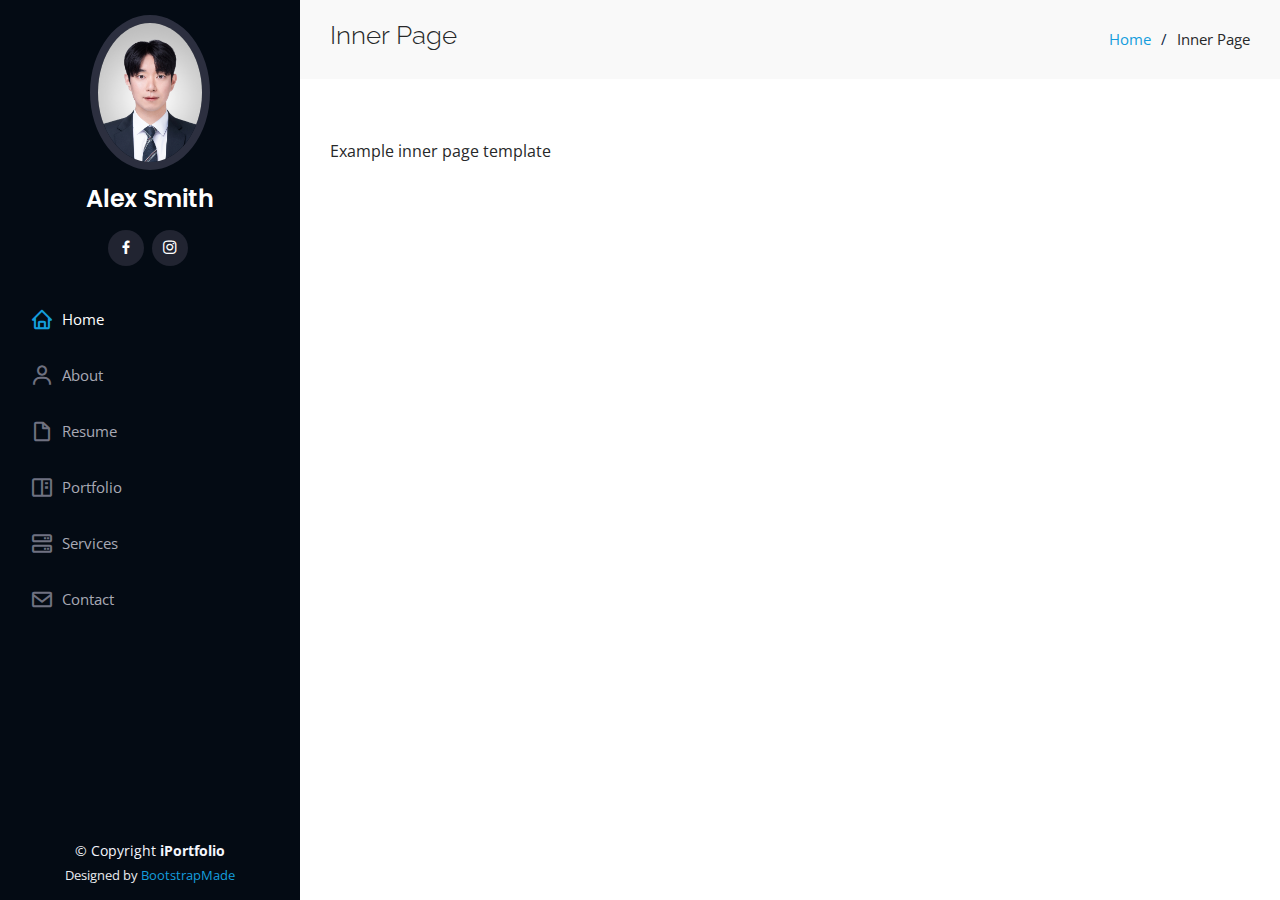
<file: inner-page.html>
<!DOCTYPE html>
<html lang="en">

<head>
  <meta charset="utf-8">
  <meta content="width=device-width, initial-scale=1.0" name="viewport">

  <title>Inner Page - Welcome to Jo00ow's Portfolio</title>
  <meta content="" name="description">
  <meta content="" name="keywords">

  <!-- Favicons -->
  <link href="assets/img/favicon.png" rel="icon">
  <link href="assets/img/apple-touch-icon.png" rel="apple-touch-icon">

  <!-- Google Fonts -->
  <link href="https://fonts.googleapis.com/css?family=Open+Sans:300,300i,400,400i,600,600i,700,700i|Raleway:300,300i,400,400i,500,500i,600,600i,700,700i|Poppins:300,300i,400,400i,500,500i,600,600i,700,700i" rel="stylesheet">

  <!-- Vendor CSS Files -->
  <link href="assets/vendor/aos/aos.css" rel="stylesheet">
  <link href="assets/vendor/bootstrap/css/bootstrap.min.css" rel="stylesheet">
  <link href="assets/vendor/bootstrap-icons/bootstrap-icons.css" rel="stylesheet">
  <link href="assets/vendor/boxicons/css/boxicons.min.css" rel="stylesheet">
  <link href="assets/vendor/glightbox/css/glightbox.min.css" rel="stylesheet">
  <link href="assets/vendor/swiper/swiper-bundle.min.css" rel="stylesheet">

  <!-- Template Main CSS File -->
  <link href="assets/css/style.css" rel="stylesheet">

  <!-- =======================================================
  * Template Name: iPortfolio
  * Template URL: https://bootstrapmade.com/iportfolio-bootstrap-portfolio-websites-template/
  * Updated: Mar 17 2024 with Bootstrap v5.3.3
  * Author: BootstrapMade.com
  * License: https://bootstrapmade.com/license/
  ======================================================== -->
</head>

<body>

  <!-- ======= Mobile nav toggle button ======= -->
  <i class="bi bi-list mobile-nav-toggle d-xl-none"></i>

  <!-- ======= Header ======= -->
  <header id="header">
    <div class="d-flex flex-column">

      <div class="profile">
        <img src="assets/img/profile-img.jpg" alt="" class="img-fluid rounded-circle">
        <h1 class="text-light"><a href="index.html">Alex Smith</a></h1>
        <div class="social-links mt-3 text-center">
          <a href="#" class="facebook"><i class="bx bxl-facebook"></i></a>
          <a href="#" class="instagram"><i class="bx bxl-instagram"></i></a>
        </div>
      </div>

      <nav id="navbar" class="nav-menu navbar">
        <ul>
          <li><a href="#hero" class="nav-link scrollto active"><i class="bx bx-home"></i> <span>Home</span></a></li>
          <li><a href="#about" class="nav-link scrollto"><i class="bx bx-user"></i> <span>About</span></a></li>
          <li><a href="#resume" class="nav-link scrollto"><i class="bx bx-file-blank"></i> <span>Resume</span></a></li>
          <li><a href="#portfolio" class="nav-link scrollto"><i class="bx bx-book-content"></i> <span>Portfolio</span></a></li>
          <li><a href="#services" class="nav-link scrollto"><i class="bx bx-server"></i> <span>Services</span></a></li>
          <li><a href="#contact" class="nav-link scrollto"><i class="bx bx-envelope"></i> <span>Contact</span></a></li>
        </ul>
      </nav><!-- .nav-menu -->
    </div>
  </header><!-- End Header -->

  <main id="main">

    <!-- ======= Breadcrumbs ======= -->
    <section class="breadcrumbs">
      <div class="container">

        <div class="d-flex justify-content-between align-items-center">
          <h2>Inner Page</h2>
          <ol>
            <li><a href="index.html">Home</a></li>
            <li>Inner Page</li>
          </ol>
        </div>

      </div>
    </section><!-- End Breadcrumbs -->

    <section class="inner-page">
      <div class="container">
        <p>
          Example inner page template
        </p>
      </div>
    </section>

  </main><!-- End #main -->

  <!-- ======= Footer ======= -->
  <footer id="footer">
    <div class="container">
      <div class="copyright">
        &copy; Copyright <strong><span>iPortfolio</span></strong>
      </div>
      <div class="credits">
        <!-- All the links in the footer should remain intact. -->
        <!-- You can delete the links only if you purchased the pro version. -->
        <!-- Licensing information: https://bootstrapmade.com/license/ -->
        <!-- Purchase the pro version with working PHP/AJAX contact form: https://bootstrapmade.com/iportfolio-bootstrap-portfolio-websites-template/ -->
        Designed by <a href="https://bootstrapmade.com/">BootstrapMade</a>
      </div>
    </div>
  </footer><!-- End  Footer -->

  <a href="#" class="back-to-top d-flex align-items-center justify-content-center"><i class="bi bi-arrow-up-short"></i></a>

  <!-- Vendor JS Files -->
  <script src="assets/vendor/purecounter/purecounter_vanilla.js"></script>
  <script src="assets/vendor/aos/aos.js"></script>
  <script src="assets/vendor/bootstrap/js/bootstrap.bundle.min.js"></script>
  <script src="assets/vendor/glightbox/js/glightbox.min.js"></script>
  <script src="assets/vendor/isotope-layout/isotope.pkgd.min.js"></script>
  <script src="assets/vendor/swiper/swiper-bundle.min.js"></script>
  <script src="assets/vendor/typed.js/typed.umd.js"></script>
  <script src="assets/vendor/waypoints/noframework.waypoints.js"></script>
  <script src="assets/vendor/php-email-form/validate.js"></script>

  <!-- Template Main JS File -->
  <script src="assets/js/main.js"></script>

</body>

</html>
</file>
<file: assets/css/style.css>
/**
* Template Name: iPortfolio
* Template URL: https://bootstrapmade.com/iportfolio-bootstrap-portfolio-websites-template/
* Updated: Mar 17 2024 with Bootstrap v5.3.3
* Author: BootstrapMade.com
* License: https://bootstrapmade.com/license/
*/

/*--------------------------------------------------------------
# General
--------------------------------------------------------------*/
body {
  font-family: "Open Sans", sans-serif;
  color: #272829;
}

a {
  color: #149ddd;
  text-decoration: none;
}

a:hover {
  color: #37b3ed;
  text-decoration: none;
}

h1,
h2,
h3,
h4,
h5,
h6 {
  font-family: "Raleway", sans-serif;
}

/*--------------------------------------------------------------
# Back to top button
--------------------------------------------------------------*/
.back-to-top {
  position: fixed;
  visibility: hidden;
  opacity: 0;
  right: 15px;
  bottom: 15px;
  z-index: 996;
  background: #149ddd;
  width: 40px;
  height: 40px;
  border-radius: 50px;
  transition: all 0.4s;
}

.back-to-top i {
  font-size: 28px;
  color: #fff;
  line-height: 0;
}

.back-to-top:hover {
  background: #2eafec;
  color: #fff;
}

.back-to-top.active {
  visibility: visible;
  opacity: 1;
}

/*--------------------------------------------------------------
# Header
--------------------------------------------------------------*/
#header {
  position: fixed;
  top: 0;
  left: 0;
  bottom: 0;
  width: 300px;
  transition: all ease-in-out 0.5s;
  z-index: 9997;
  transition: all 0.5s;
  padding: 0 15px;
  background: #040b14;
  overflow-y: auto;
}

#header .profile img {
  margin: 15px auto;
  display: block;
  width: 120px;
  border: 8px solid #2c2f3f;
}

#header .profile h1 {
  font-size: 24px;
  margin: 0;
  padding: 0;
  font-weight: 600;
  -moz-text-align-last: center;
  text-align-last: center;
  font-family: "Poppins", sans-serif;
}

#header .profile h1 a,
#header .profile h1 a:hover {
  color: #fff;
  text-decoration: none;
}

#header .profile .social-links a {
  font-size: 18px;
  display: inline-block;
  background: #212431;
  color: #fff;
  line-height: 1;
  padding: 8px 0;
  margin-right: 4px;
  border-radius: 50%;
  text-align: center;
  width: 36px;
  height: 36px;
  transition: 0.3s;
}

#header .profile .social-links a:hover {
  background: #149ddd;
  color: #fff;
  text-decoration: none;
}

#main {
  margin-left: 300px;
}

.container,
.container-fluid {
  padding-left: 30px;
  padding-right: 30px;
}

@media (max-width: 1199px) {
  #header {
    left: -300px;
  }

  #main {
    margin-left: 0;
  }

  .container,
  .container-fluid {
    padding-left: 12px;
    padding-right: 12px;
  }
}

/*--------------------------------------------------------------
# Navigation Menu
--------------------------------------------------------------*/
/* Desktop Navigation */
.nav-menu {
  padding: 30px 0 0 0;
}

.nav-menu * {
  margin: 0;
  padding: 0;
  list-style: none;
}

.nav-menu>ul>li {
  position: relative;
  white-space: nowrap;
}

.nav-menu a,
.nav-menu a:focus {
  display: flex;
  align-items: center;
  color: #a8a9b4;
  padding: 12px 15px;
  margin-bottom: 8px;
  transition: 0.3s;
  font-size: 15px;
}

.nav-menu a i,
.nav-menu a:focus i {
  font-size: 24px;
  padding-right: 8px;
  color: #6f7180;
}

.nav-menu a:hover,
.nav-menu .active,
.nav-menu .active:focus,
.nav-menu li:hover>a {
  text-decoration: none;
  color: #fff;
}

.nav-menu a:hover i,
.nav-menu .active i,
.nav-menu .active:focus i,
.nav-menu li:hover>a i {
  color: #149ddd;
}

/* Mobile Navigation */
.mobile-nav-toggle {
  position: fixed;
  right: 15px;
  top: 15px;
  z-index: 9998;
  border: 0;
  font-size: 24px;
  transition: all 0.4s;
  outline: none !important;
  background-color: #149ddd;
  color: #fff;
  width: 40px;
  height: 40px;
  display: inline-flex;
  align-items: center;
  justify-content: center;
  line-height: 0;
  border-radius: 50px;
  cursor: pointer;
}

.mobile-nav-active {
  overflow: hidden;
}

.mobile-nav-active #header {
  left: 0;
}

/*--------------------------------------------------------------
# Hero Section
--------------------------------------------------------------*/
#hero {
  width: 100%;
  height: 100vh;
  background: url("../img/hero-bg.jpg") top center;
  background-size: cover;
}

#hero:before {
  content: "";
  background: rgba(5, 13, 24, 0.3);
  position: absolute;
  bottom: 0;
  top: 0;
  left: 0;
  right: 0;
  z-index: 1;
}

#hero .hero-container {
  position: relative;
  z-index: 2;
  min-width: 300px;
}

#hero h1 {
  margin: 0 0 10px 0;
  font-size: 64px;
  font-weight: 700;
  line-height: 56px;
  color: #fff;
}

#hero p {
  color: #fff;
  margin-bottom: 50px;
  font-size: 26px;
  font-family: "Poppins", sans-serif;
}

#hero p span {
  color: #fff;
  padding-bottom: 4px;
  letter-spacing: 1px;
  border-bottom: 3px solid #149ddd;
}

@media (min-width: 1024px) {
  #hero {
    background-attachment: fixed;
  }
}

@media (max-width: 768px) {
  #hero h1 {
    font-size: 28px;
    line-height: 36px;
  }

  #hero h2 {
    font-size: 18px;
    line-height: 24px;
    margin-bottom: 30px;
  }
}

/*--------------------------------------------------------------
# Sections General
--------------------------------------------------------------*/
section {
  padding: 60px 0;
  overflow: hidden;
}

.section-bg {
  background: #f5f8fd;
}

.section-title {
  padding-bottom:15px;
}

.section-title h1{
  font-weight: 600;
  color: #191919;
  margin-top: 10px;
  font-size: 40px;
  padding-bottom: 40px;
}


.section-title h2 {
  font-size: 38px;
  font-weight: bold;
  margin-bottom: 10px;
  padding-bottom: 10px;
  position: relative;
  color: #173b6c;
}

.section-title h2::after {
  /* content: ""; */
  position: absolute;
  display: block;
  width: 50px;
  height: 3px;
  background: #149ddd;
  bottom: 0;
  left: 0;
}

.section-title p {
  margin-bottom: 0;
}


/*--------------------------------------------------------------
# About
--------------------------------------------------------------*/
.about .row .content{
  padding-left: 40px;
}

.about .content h3 {
  font-weight: 600;
  font-size: 30px;
  color: #173b6c;
  padding-bottom: 20px;
}

.about .content ul {
  list-style: none;
  padding: 0;
}

.about .content ul li {
  margin-bottom: 20px;
  display: flex;
  align-items: center;
  line-height: 3;
}

.about .content ul strong {
  margin-right: 10px;
}

.about .content ul i {
  font-size: 30px;
  margin-right: 5px;
  color: #149ddd;
  line-height: 0;
}

.about .content p:last-child {
  margin-bottom: 0;
}

/*--------------------------------------------------------------
# self-introduction
--------------------------------------------------------------*/
.self-introduction .section-title{
  padding-bottom: 0px;
}

.self-introduction .section-title strong{
  font-size: 20px;
}

.self-introduction .row{
  padding-top: 0px;
}

.self-introduction .row .col-lg-3{
  padding-top: 30px;
  width: 50%;
}

/*--------------------------------------------------------------
# skills
--------------------------------------------------------------*/
.skills .section-title strong{
  font-size: 20px;
}

.skills .row{
  padding-top: 30px;
}


/*--------------------------------------------------------------
# resume
--------------------------------------------------------------*/
.resume .section-title{
  padding-bottom: 15px;
}

.resume .section-title h2{
  padding-bottom: 0px;
}

.resume .row{
  padding-top: 5px;
}

.resume .row .resume-title{
  padding: 30px 0 15px 0;
  margin: 0;
  width:50%;
  font-size: 20px;
}

.resume .row ul{
  margin: 0;
}

.resume .row .resume-item{
  padding-bottom:0px;
  width:50%;
}


.resume .row h4{
  font-size: 20px;
}

/*--------------------------------------------------------------
# Facts
--------------------------------------------------------------*/
.facts {
  padding-bottom: 30px;
}

.facts .count-box {
  padding: 30px;
  width: 100%;
}

.facts .count-box i {
  display: block;
  font-size: 44px;
  color: #149ddd;
  float: left;
  line-height: 0;
}

.facts .count-box span {
  font-size: 48px;
  line-height: 40px;
  display: block;
  font-weight: 700;
  color: #050d18;
  margin-left: 60px;
}

.facts .count-box p {
  padding: 15px 0 0 0;
  margin: 0 0 0 60px;
  font-family: "Raleway", sans-serif;
  font-size: 14px;
  color: #122f57;
}

.facts .count-box a {
  font-weight: 600;
  display: block;
  margin-top: 20px;
  color: #122f57;
  font-size: 15px;
  font-family: "Poppins", sans-serif;
  transition: ease-in-out 0.3s;
}

.facts .count-box a:hover {
  color: #1f5297;
}

/*--------------------------------------------------------------
# Akills
--------------------------------------------------------------*/
.skills .progress {
  height: 60px;
  display: block;
  background: none;
  border-radius: 0;
}

.skills .progress .skill {
  padding: 0;
  margin: 0 0 6px 0;
  text-transform: uppercase;
  display: block;
  font-weight: 600;
  font-family: "Poppins", sans-serif;
  color: #050d18;
}

.skills .progress .skill .val {
  float: right;
  font-style: normal;
}

.skills .progress-bar-wrap {
  background: #dce8f8;
  height: 10px;
}

.skills .progress-bar {
  width: 1px;
  height: 10px;
  transition: 0.9s;
  background-color: #149ddd;
}

/*--------------------------------------------------------------
# Resume
--------------------------------------------------------------*/
.resume .resume-title {
  font-size: 26px;
  font-weight: 700;
  margin-top: 20px;
  margin-bottom: 20px;
  color: #050d18;
}

.resume .resume-item {
  padding: 0 0 20px 20px;
  margin-top: -2px;
  border-left: 2px solid #1f5297;
  position: relative;
}

.resume .resume-item h4 {
  line-height: 18px;
  font-size: 18px;
  font-weight: 600;
  text-transform: uppercase;
  font-family: "Poppins", sans-serif;
  color: #050d18;
  margin-bottom: 10px;
}

.resume .resume-item h5 {
  font-size: 16px;
  background: #e4edf9;
  padding: 5px 15px;
  display: inline-block;
  font-weight: 600;
  margin-bottom: 10px;
}

.resume .resume-item ul {
  padding-left: 20px;
}

.resume .resume-item ul li {
  padding-bottom: 10px;
}

.resume .resume-item:last-child {
  padding-bottom: 0;
}

.resume .resume-item::before {
  content: "";
  position: absolute;
  width: 16px;
  height: 16px;
  border-radius: 50px;
  left: -9px;
  top: 0;
  background: #fff;
  border: 2px solid #1f5297;
}

/*--------------------------------------------------------------
# Portfolio
--------------------------------------------------------------*/
.portfolio .portfolio-item {
  margin-bottom: 30px;
}

.portfolio #portfolio-flters {
  padding: 0;
  margin: 0 auto 35px auto;
  list-style: none;
  text-align: center;
  background: #fff;
  border-radius: 50px;
  padding: 2px 15px;
}

.portfolio #portfolio-flters li {
  cursor: pointer;
  display: inline-block;
  padding: 10px 15px 8px 15px;
  font-size: 14px;
  font-weight: 600;
  line-height: 1;
  text-transform: uppercase;
  color: #272829;
  margin-bottom: 5px;
  transition: all 0.3s ease-in-out;
}

.portfolio #portfolio-flters li:hover,
.portfolio #portfolio-flters li.filter-active {
  color: #149ddd;
}

.portfolio #portfolio-flters li:last-child {
  margin-right: 0;
}

.portfolio .portfolio-wrap {
  transition: 0.3s;
  position: relative;
  overflow: hidden;
  z-index: 1;
}

.portfolio .portfolio-wrap::before {
  content: "";
  background: rgba(255, 255, 255, 0.5);
  position: absolute;
  left: 0;
  right: 0;
  top: 0;
  bottom: 0;
  transition: all ease-in-out 0.3s;
  z-index: 2;
  opacity: 0;
}

.portfolio .portfolio-wrap .portfolio-links {
  opacity: 1;
  left: 0;
  right: 0;
  bottom: -60px;
  z-index: 3;
  position: absolute;
  transition: all ease-in-out 0.3s;
  display: flex;
  justify-content: center;
}

.portfolio .portfolio-wrap .portfolio-links a {
  color: #fff;
  font-size: 28px;
  text-align: center;
  background: rgba(20, 157, 221, 0.75);
  transition: 0.3s;
  width: 50%;
}

.portfolio .portfolio-wrap .portfolio-links a:hover {
  background: rgba(20, 157, 221, 0.95);
}

.portfolio .portfolio-wrap .portfolio-links a+a {
  border-left: 1px solid #37b3ed;
}

.portfolio .portfolio-wrap:hover::before {
  top: 0;
  left: 0;
  right: 0;
  bottom: 0;
  opacity: 1;
}

.portfolio .portfolio-wrap:hover .portfolio-links {
  opacity: 1;
  bottom: 0;
}

/*--------------------------------------------------------------
# Portfolio Details
--------------------------------------------------------------*/
.portfolio-details {
  padding-top: 40px;
}

.portfolio-details .portfolio-details-slider img {
  width: 100%;
}

.portfolio-details .portfolio-details-slider .swiper-pagination {
  margin-top: 20px;
  position: relative;
}

.portfolio-details .portfolio-details-slider .swiper-pagination .swiper-pagination-bullet {
  width: 12px;
  height: 12px;
  background-color: #fff;
  opacity: 1;
  border: 1px solid #149ddd;
}

.portfolio-details .portfolio-details-slider .swiper-pagination .swiper-pagination-bullet-active {
  background-color: #149ddd;
}

.portfolio-details .portfolio-info {
  padding: 30px;
  box-shadow: 0px 0 30px rgba(5, 13, 24, 0.08);
}

.portfolio-details .portfolio-info h3 {
  font-size: 22px;
  font-weight: 700;
  margin-bottom: 20px;
  padding-bottom: 20px;
  border-bottom: 1px solid #eee;
}

.portfolio-details .portfolio-info ul {
  list-style: none;
  padding: 0;
  font-size: 15px;
}

.portfolio-details .portfolio-info ul li+li {
  margin-top: 10px;
}

.portfolio-details .portfolio-description {
  padding-top: 30px;
}

.portfolio-details .portfolio-description h2 {
  font-size: 26px;
  font-weight: 700;
  margin-bottom: 20px;
}

.portfolio-details .portfolio-description p {
  padding: 0;
}

/*--------------------------------------------------------------
# Services
--------------------------------------------------------------*/
.services .icon-box {
  margin-bottom: 20px;
}

.services .icon {
  float: left;
  display: flex;
  align-items: center;
  justify-content: center;
  width: 54px;
  height: 54px;
  background: #149ddd;
  border-radius: 50%;
  transition: 0.5s;
  border: 1px solid #149ddd;
}

.services .icon i {
  color: #fff;
  font-size: 24px;
  line-height: 0;
}

.services .icon-box:hover .icon {
  background: #fff;
}

.services .icon-box:hover .icon i {
  color: #149ddd;
}

.services .title {
  margin-left: 80px;
  font-weight: 700;
  margin-bottom: 15px;
  font-size: 18px;
}

.services .title a {
  color: #343a40;
}

.services .title a:hover {
  color: #149ddd;
}

.services .description {
  margin-left: 80px;
  line-height: 24px;
  font-size: 14px;
}

/*--------------------------------------------------------------
# Testimonials
--------------------------------------------------------------*/
.testimonials .testimonials-carousel,
.testimonials .testimonials-slider {
  overflow: hidden;
}

.testimonials .testimonial-item {
  box-sizing: content-box;
  text-align: center;
  min-height: 320px;
}

.testimonials .testimonial-item .testimonial-img {
  width: 90px;
  border-radius: 50%;
  margin: 0 auto;
}

.testimonials .testimonial-item h3 {
  font-size: 18px;
  font-weight: bold;
  margin: 10px 0 5px 0;
  color: #111;
}

.testimonials .testimonial-item h4 {
  font-size: 14px;
  color: #999;
  margin: 0;
}

.testimonials .testimonial-item .quote-icon-left,
.testimonials .testimonial-item .quote-icon-right {
  color: #c3e8fa;
  font-size: 26px;
}

.testimonials .testimonial-item .quote-icon-left {
  display: inline-block;
  left: -5px;
  position: relative;
}

.testimonials .testimonial-item .quote-icon-right {
  display: inline-block;
  right: -5px;
  position: relative;
  top: 10px;
}

.testimonials .testimonial-item p {
  font-style: italic;
  margin: 0 15px 15px 15px;
  padding: 20px;
  background: #fff;
  position: relative;
  margin-bottom: 35px;
  border-radius: 6px;
  box-shadow: 0px 2px 15px rgba(0, 0, 0, 0.1);
}

.testimonials .testimonial-item p::after {
  content: "";
  width: 0;
  height: 0;
  border-top: 20px solid #fff;
  border-right: 20px solid transparent;
  border-left: 20px solid transparent;
  position: absolute;
  bottom: -20px;
  left: calc(50% - 20px);
}

.testimonials .swiper-pagination {
  margin-top: 20px;
  position: relative;
}

.testimonials .swiper-pagination .swiper-pagination-bullet {
  width: 12px;
  height: 12px;
  background-color: #fff;
  opacity: 1;
  border: 1px solid #149ddd;
}

.testimonials .swiper-pagination .swiper-pagination-bullet-active {
  background-color: #149ddd;
}

/*--------------------------------------------------------------
# Contact
--------------------------------------------------------------*/
.contact {
  padding-bottom: 130px;
}

.contact .info {
  padding: 30px;
  background: #fff;
  width: 100%;
  box-shadow: 0 0 24px 0 rgba(0, 0, 0, 0.12);
}

.contact .info i {
  font-size: 20px;
  color: #149ddd;
  float: left;
  width: 44px;
  height: 44px;
  background: #dff3fc;
  display: flex;
  justify-content: center;
  align-items: center;
  border-radius: 50px;
  transition: all 0.3s ease-in-out;
}

.contact .info h4 {
  padding: 0 0 0 60px;
  font-size: 22px;
  font-weight: 600;
  margin-bottom: 5px;
  color: #050d18;
}

.contact .info p {
  padding: 0 0 10px 60px;
  margin-bottom: 20px;
  font-size: 14px;
  color: #173b6c;
}

.contact .info .email p {
  padding-top: 5px;
}

.contact .info .social-links {
  padding-left: 60px;
}

.contact .info .social-links a {
  font-size: 18px;
  display: inline-block;
  background: #333;
  color: #fff;
  line-height: 1;
  padding: 8px 0;
  border-radius: 50%;
  text-align: center;
  width: 36px;
  height: 36px;
  transition: 0.3s;
  margin-right: 10px;
}

.contact .info .social-links a:hover {
  background: #149ddd;
  color: #fff;
}

.contact .info .email:hover i,
.contact .info .address:hover i,
.contact .info .phone:hover i {
  background: #149ddd;
  color: #fff;
}

.contact .php-email-form {
  width: 100%;
  padding: 30px;
  background: #fff;
  box-shadow: 0 0 24px 0 rgba(0, 0, 0, 0.12);
}

.contact .php-email-form .form-group {
  padding-bottom: 8px;
}

.contact .php-email-form .validate {
  display: none;
  color: red;
  margin: 0 0 15px 0;
  font-weight: 400;
  font-size: 13px;
}

.contact .php-email-form .error-message {
  display: none;
  color: #fff;
  background: #ed3c0d;
  text-align: left;
  padding: 15px;
  font-weight: 600;
}

.contact .php-email-form .error-message br+br {
  margin-top: 25px;
}

.contact .php-email-form .sent-message {
  display: none;
  color: #fff;
  background: #18d26e;
  text-align: center;
  padding: 15px;
  font-weight: 600;
}

.contact .php-email-form .loading {
  display: none;
  background: #fff;
  text-align: center;
  padding: 15px;
}

.contact .php-email-form .loading:before {
  content: "";
  display: inline-block;
  border-radius: 50%;
  width: 24px;
  height: 24px;
  margin: 0 10px -6px 0;
  border: 3px solid #18d26e;
  border-top-color: #eee;
  animation: animate-loading 1s linear infinite;
}

.contact .php-email-form .form-group {
  margin-bottom: 15px;
}

.contact .php-email-form label {
  padding-bottom: 8px;
}

.contact .php-email-form input,
.contact .php-email-form textarea {
  border-radius: 0;
  box-shadow: none;
  font-size: 14px;
}

.contact .php-email-form input {
  height: 44px;
}

.contact .php-email-form textarea {
  padding: 10px 15px;
}

.contact .php-email-form button[type=submit] {
  background: #149ddd;
  border: 0;
  padding: 10px 24px;
  color: #fff;
  transition: 0.4s;
  border-radius: 4px;
}

.contact .php-email-form button[type=submit]:hover {
  background: #37b3ed;
}

@keyframes animate-loading {
  0% {
    transform: rotate(0deg);
  }

  100% {
    transform: rotate(360deg);
  }
}

/*--------------------------------------------------------------
# Breadcrumbs
--------------------------------------------------------------*/
.breadcrumbs {
  padding: 20px 0;
  background: #f9f9f9;
}

.breadcrumbs h2 {
  font-size: 26px;
  font-weight: 300;
}

.breadcrumbs ol {
  display: flex;
  flex-wrap: wrap;
  list-style: none;
  padding: 0;
  margin: 0;
  font-size: 15px;
}

.breadcrumbs ol li+li {
  padding-left: 10px;
}

.breadcrumbs ol li+li::before {
  display: inline-block;
  padding-right: 10px;
  color: #0e2442;
  content: "/";
}

@media (max-width: 768px) {
  .breadcrumbs .d-flex {
    display: block !important;
  }

  .breadcrumbs ol {
    display: block;
  }

  .breadcrumbs ol li {
    display: inline-block;
  }
}

/*--------------------------------------------------------------
# Footer
--------------------------------------------------------------*/
#footer {
  padding: 15px;
  color: #f4f6fd;
  font-size: 14px;
  position: fixed;
  left: 0;
  bottom: 0;
  width: 300px;
  z-index: 9999;
  background: #040b14;
}

#footer .copyright {
  text-align: center;
}

#footer .credits {
  padding-top: 5px;
  text-align: center;
  font-size: 13px;
  color: #eaebf0;
}

@media (max-width: 1199px) {
  #footer {
    position: static;
    width: auto;
    padding-right: 20px 15px;
  }
}
</file>
